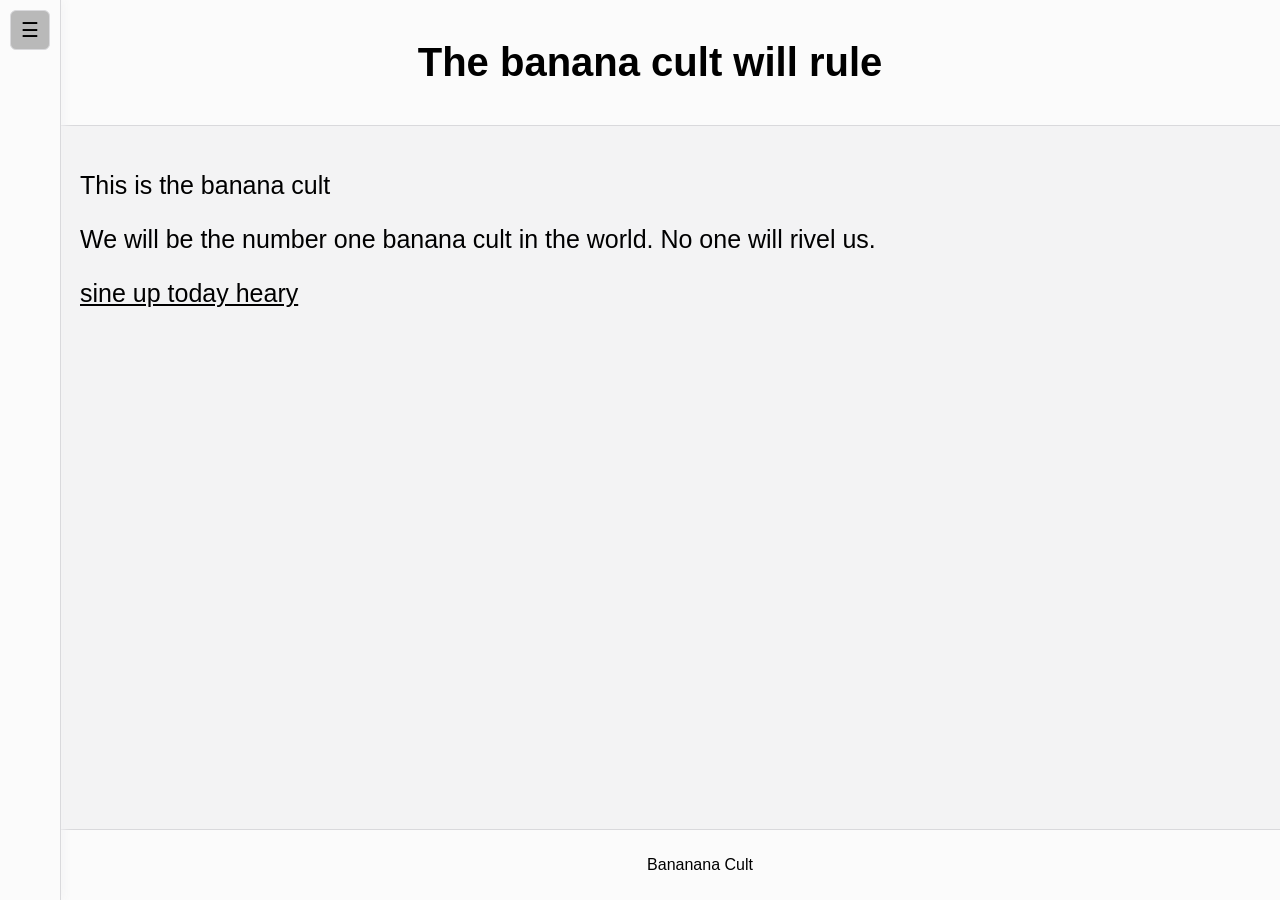
<file: index.html>
<!DOCTYPE html>
<html lang="en">
<head>
	<title>banana cult</title>
	<link rel="stylesheet" href="style.css">

    <meta charset="UTF-8">
    <meta name="viewport" content="width=device-width, initial-scale=1.0">

    <meta name="theme-color" content="#121214">
</head>

<body>

	<header id="header"></header>

	<button class="menu-btn">☰</button>

	<aside class="sidebar" id="sidebar"></aside>

	<main>
		<div>
			<p>This is the banana cult</p>
			<p>We will be the number one banana cult in the world. No one will rivel us.</p>
			<a href="https://docs.google.com/forms/d/1ETxITbk7uaRRUE4veRoH-PHukyzfgV2wM-I0WI4mWfQ/edit?usp=forms_home&ouid=115495197333362673364&ths=true&pli=1" class="link"><u>sine up today heary</u></a>
		</div>
	</main>

	<footer id="footer"></footer>

	<script src="javascript.js"></script>

</body>
<html>
</file>
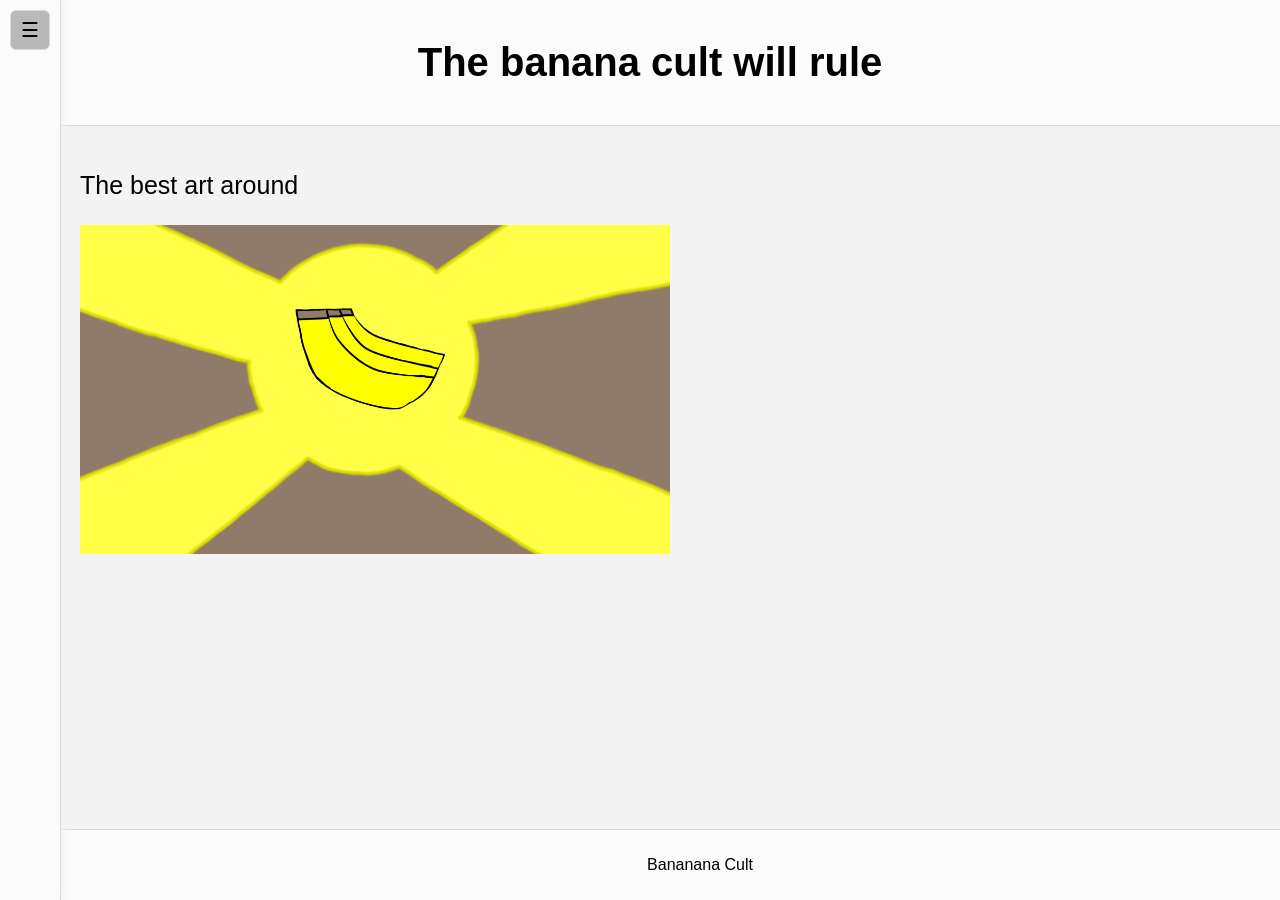
<file: gallery.html>
<!DOCTYPE html>
<html>
<head>
	<title>banana cult</title>
	<link rel="stylesheet" href="style.css">

    <meta charset="UTF-8">
    <meta name="viewport" content="width=device-width, initial-scale=1.0">

    <meta name="theme-color" content="#121214">
</head>

<body>

	<header id="header"></header>

	<button class="menu-btn">☰</button>

	<aside class="sidebar" id="sidebar"></aside>

	<main>
		<div>
			<p>The best art around</p>
			<img src="images/logo.png" width=50%>
		</div>
	</main>

	<footer id="footer"></footer>

	<script src="javascript.js"></script>

</body>
<html>
</file>
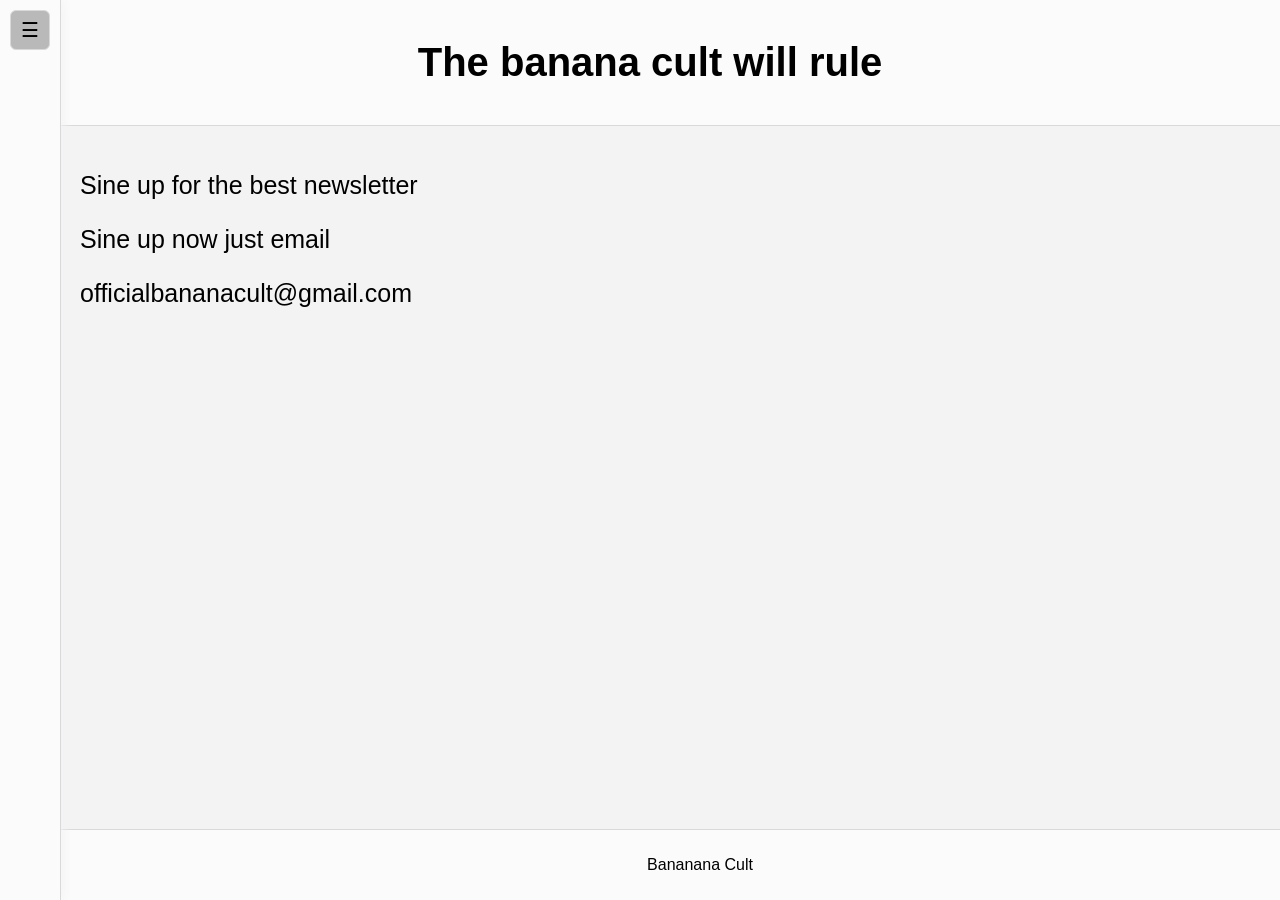
<file: newsletter.html>
<!DOCTYPE html>
<html>
<head>
	<title>banana cult</title>
	<link rel="stylesheet" href="style.css">

    <meta charset="UTF-8">
    <meta name="viewport" content="width=device-width, initial-scale=1.0">

    <meta name="theme-color" content="#121214">
</head>

<body>

	<header id="header"></header>

	<button class="menu-btn">☰</button>

	<aside class="sidebar" id="sidebar"></aside>

	<main>
		<div>
			<p>Sine up for the best newsletter</p>
			<p>Sine up now just email</p>
			<p>officialbananacult@gmail.com</p>
		</div>
	</main>

	<footer id="footer"></footer>

	<script src="javascript.js"></script>

</body>
<html>
</file>
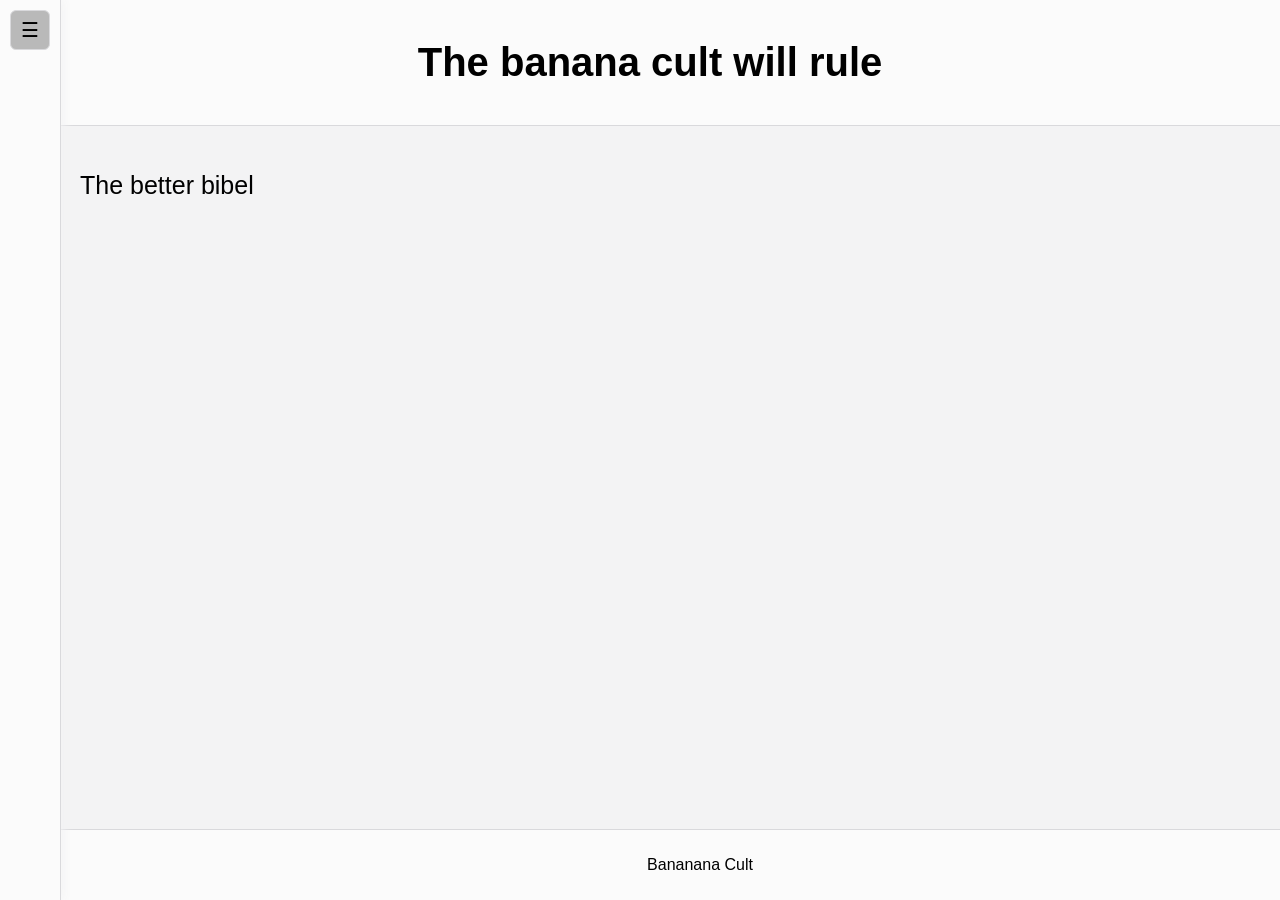
<file: Rogul.html>
<!DOCTYPE html>
<html>
<head>
	<title>banana cult</title>
	<link rel="stylesheet" href="style.css">

    <meta charset="UTF-8">
    <meta name="viewport" content="width=device-width, initial-scale=1.0">

    <meta name="theme-color" content="#121214">
</head>

<body>

	<header id="header"></header>

	<button class="menu-btn">☰</button>

	<aside class="sidebar" id="sidebar"></aside>

	<main>
		<div>
			<p>The better bibel</p>
			
		</div>
	</main>

	<footer id="footer"></footer>

	<script src="javascript.js"></script>

</body>
<html>
</file>
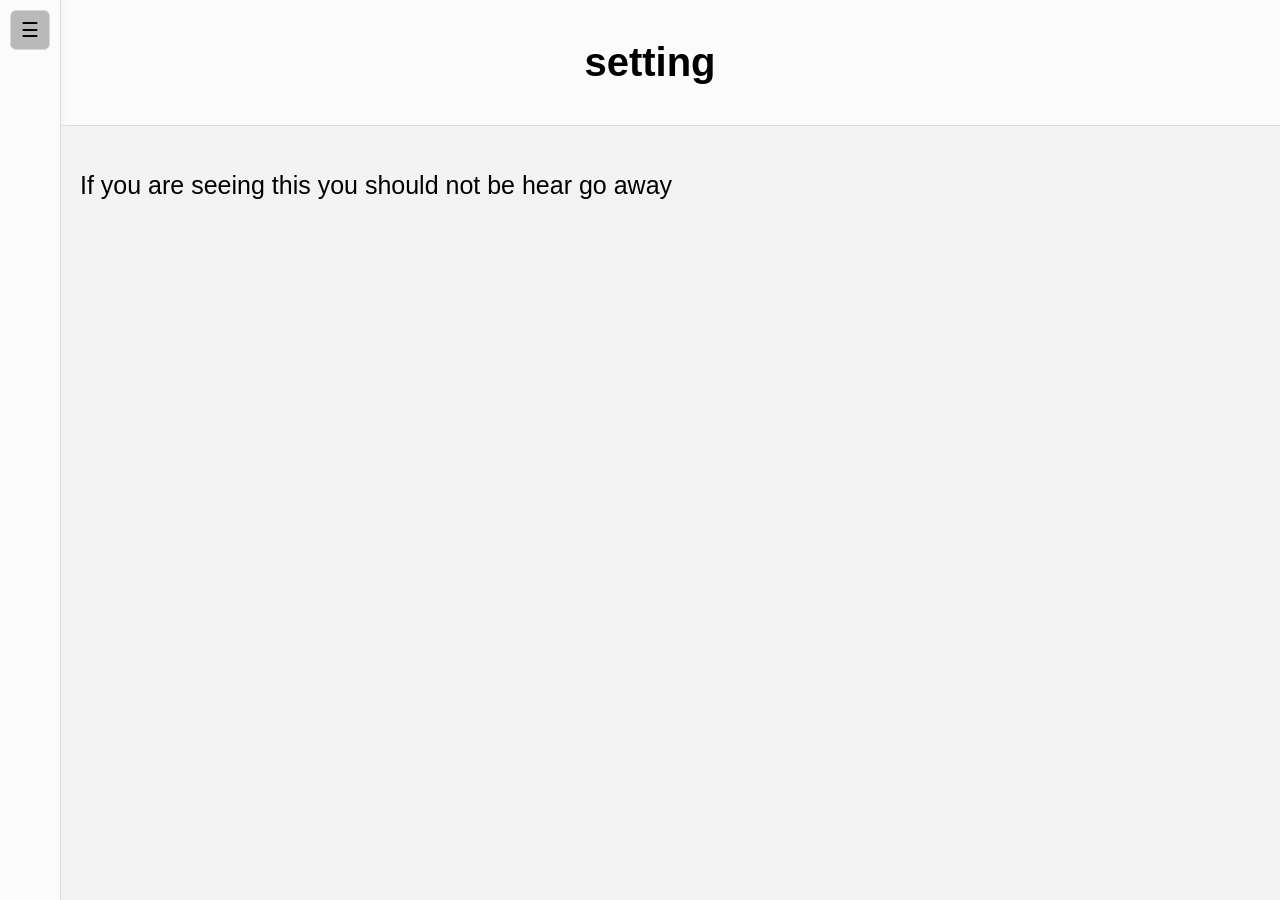
<file: settings.html>
<!DOCTYPE html>
<html>
<head>
	<title>banana cult</title>
	<link rel="stylesheet" href="style.css">

    <meta charset="UTF-8">
    <meta name="viewport" content="width=device-width, initial-scale=1.0">

    <meta name="theme-color" content="#121214">
</head>

<body>

	<header>
        <h1>setting</h1>
    </header>

    <button class="menu-btn">☰</button>

	<aside class="sidebar" id="sidebar"></aside>

    <main>
        <div>
            <p>If you are seeing this you should not be hear go away</p>
        </div>
    </main>

	<script src="javascript.js"></script>
</body>
<html>
</file>
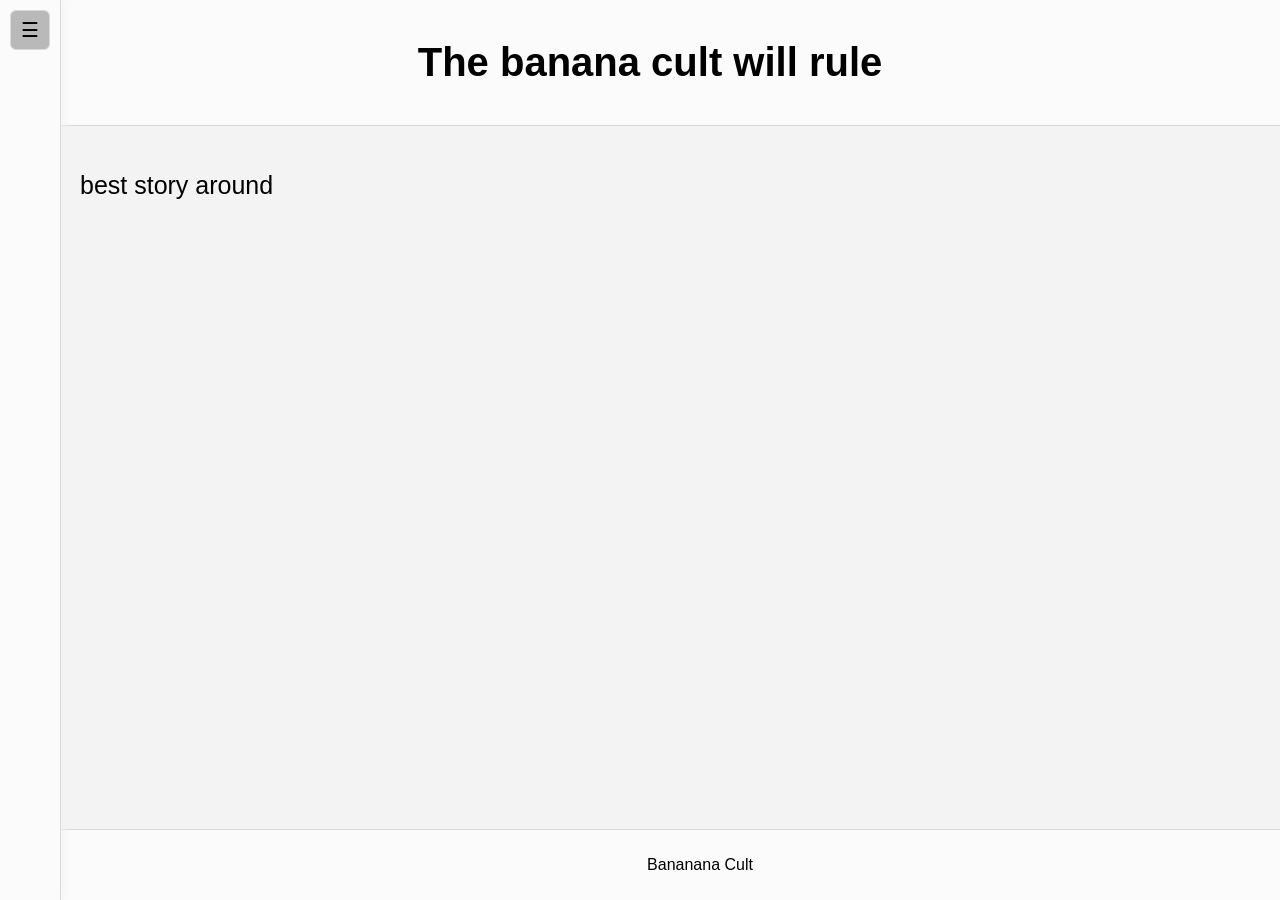
<file: TheCrow.html>
<!DOCTYPE html>
<html>
<head>
	<title>banana cult</title>
	<link rel="stylesheet" href="style.css">

    <meta charset="UTF-8">
    <meta name="viewport" content="width=device-width, initial-scale=1.0">

    <meta name="theme-color" content="#121214">
</head>

<body>

	<header id="header"></header>

	<button class="menu-btn">☰</button>

	<aside class="sidebar" id="sidebar"></aside>

	<main>
		<div>
			<p>best story around</p>
			
		</div>
	</main>

	<footer id="footer"></footer>

	<script src="javascript.js"></script>

</body>
<html>
</file>
<file: style.css>
/* The default websitte theme */
:root {
	--bg-color: #121214;
	--text-color: #ffffff;
	--bor-color: #29292D;
	--bg-bar-color: #1A1A1E;
	--bg-butten-color: #333;
}

/* The theme for light */
@media (prefers-color-scheme: light) {
	:root{
		--bg-color: #F3F3F4;
		--text-color: #000000;
		--bor-color: #D9D9DC;
		--bg-bar-color: #FBFBFB;
		--bg-butten-color: #b9b9b9;
	}
}

html, body {
	margin: 0;
	height: 100%;
	background: var(--bg-color);
	font-family: Arial, sans-serif;
}

/* HEADER */
header {
	padding: 40px;
	padding-left: 60px;
	text-align: center;
	background-color: var(--bg-bar-color);
	border-bottom: 1px solid var(--bor-color);
	color: var(--text-color);
}

header h1 {
	margin: 0;
	font-size: 40px;
}

/* FOOTER */
footer {
	position: fixed;
	bottom: 0;
	left: 0;
	width: 100%;
	padding: 10px;
	padding-left: 60px;
	text-align: center;
	background-color: var(--bg-bar-color);
	border-top: 1px solid var(--bor-color);
	color: var(--text-color);
}

/* SIDEBAR */
.sidebar {
	position: fixed;
	top: 0;
	left: 0;
	height: 100%;
	width: 60px;

	background: var(--bg-bar-color);
	border-right: 1px solid var(--bor-color);

	overflow: hidden;
	transition: width 0.3s ease;

	z-index: 2000;
	box-shadow: 2px 0 10px var(--bg-color);
}

/* EXPANDED SIDEBAR */
.sidebar.active {
	width: 250px;
}

/* SIDEBAR MENU TEXT */
.sidebar h2 {
	color: var(--text-color);
	margin-left: 20px;
	opacity: 0;
	transition: opacity 0.2s ease;
}

.sidebar.active h2 {
	opacity: 1;
}

.sidebar a {
	display: block;
	color: var(--text-color);
	text-decoration: none;
	padding: 10px 20px;
	white-space: nowrap;

	opacity: 0;
	transition: opacity 0.2s ease;
}

.sidebar.active a {
	opacity: 1;
}

.sidebar.active {
	z-index: 5000;
}

/* MAIN CONTENT */
main {
	padding: 20px;
	color: var(--text-color);
	font-size: 25px;

	/* always leave space for rail */
	margin-left: 60px;
	transition: margin-left 0.3s ease;
}

/* BUTTON */
.menu-btn {
	position: fixed;
	top: 10px;
	left: 10px;

	width: 40px;
	height: 40px;

	background: var(--bg-butten-color);
	color: var(--text-color);
	border: 1px solid var(--bor-color);
	cursor: pointer;
	font-size: 20px;

	border-radius: 6px;

	z-index: 6000;

	transition: left 0.3s ease;
}

.link{
	color: var(--text-color);
	text-decoration: none;
}
</file>
